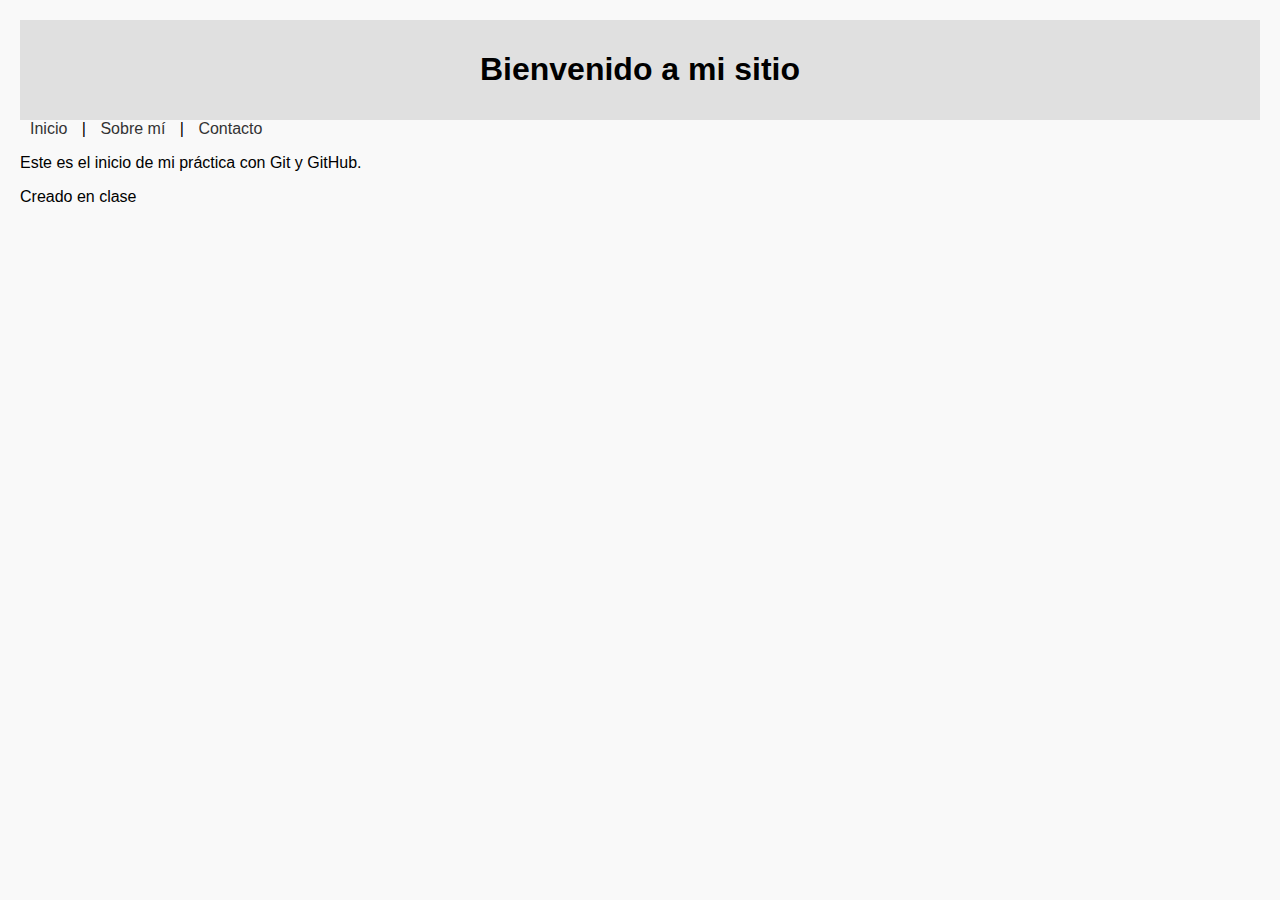
<file: index.html>
<!DOCTYPE html>
<html>
<head>
<title>Mi sitio web</title>
<link rel="stylesheet" href="css/style.css">
</head>
<body>
<header>
<h1>Bienvenido a mi sitio</h1>
</header>
<nav>
<a href="index.html">Inicio</a> |
<a href="about.html">Sobre mí</a> |
<a href="contact.html">Contacto</a>
</nav>
<main>
<p>Este es el inicio de mi práctica con Git y GitHub.</p>
</main>
<footer>
<p>Creado en clase </p>
</footer>
<script src="js/script.js"></script>
</body>
</html>
</file>
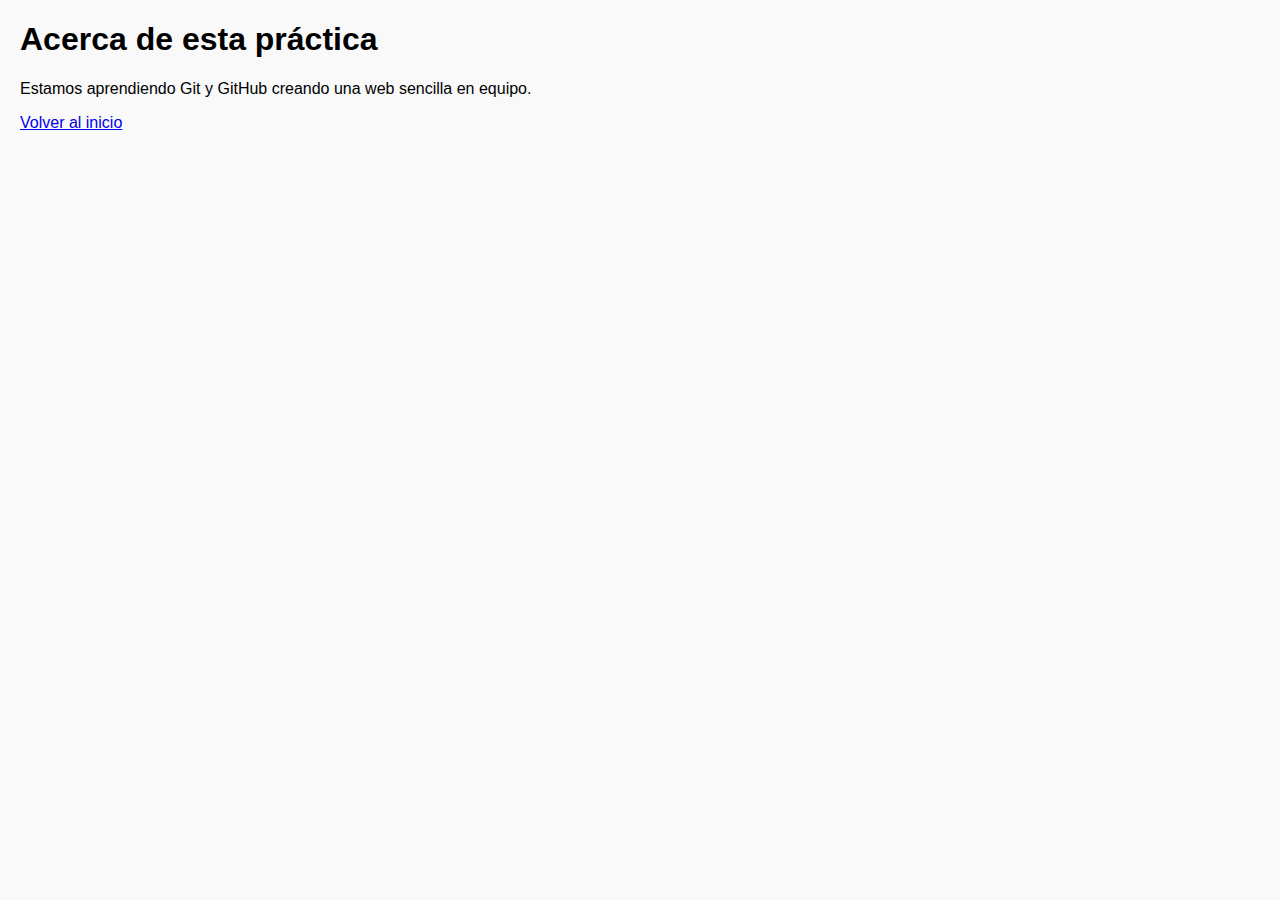
<file: about.html>
<!DOCTYPE html>
<html>
<head>
<title>Sobre mí</title>
<link rel="stylesheet" href="css/style.css">
</head>
<body>
<h1>Acerca de esta práctica</h1>
<p>Estamos aprendiendo Git y GitHub creando una web sencilla en equipo.</p>
<a href="index.html">Volver al inicio</a>
</body>
</html>
</file>
<file: css/style.css>
body {
font-family: Arial, sans-serif;
margin: 20px;
background-color: #f9f9f9;
}
header {
background: #e0e0e0;
padding: 10px;
text-align: center;
}
nav a {
margin: 0 10px;
text-decoration: none;
color: #333;
}
form {
background: #fff;
padding: 15px;
border:1px solid #ccc;
}
</file>
